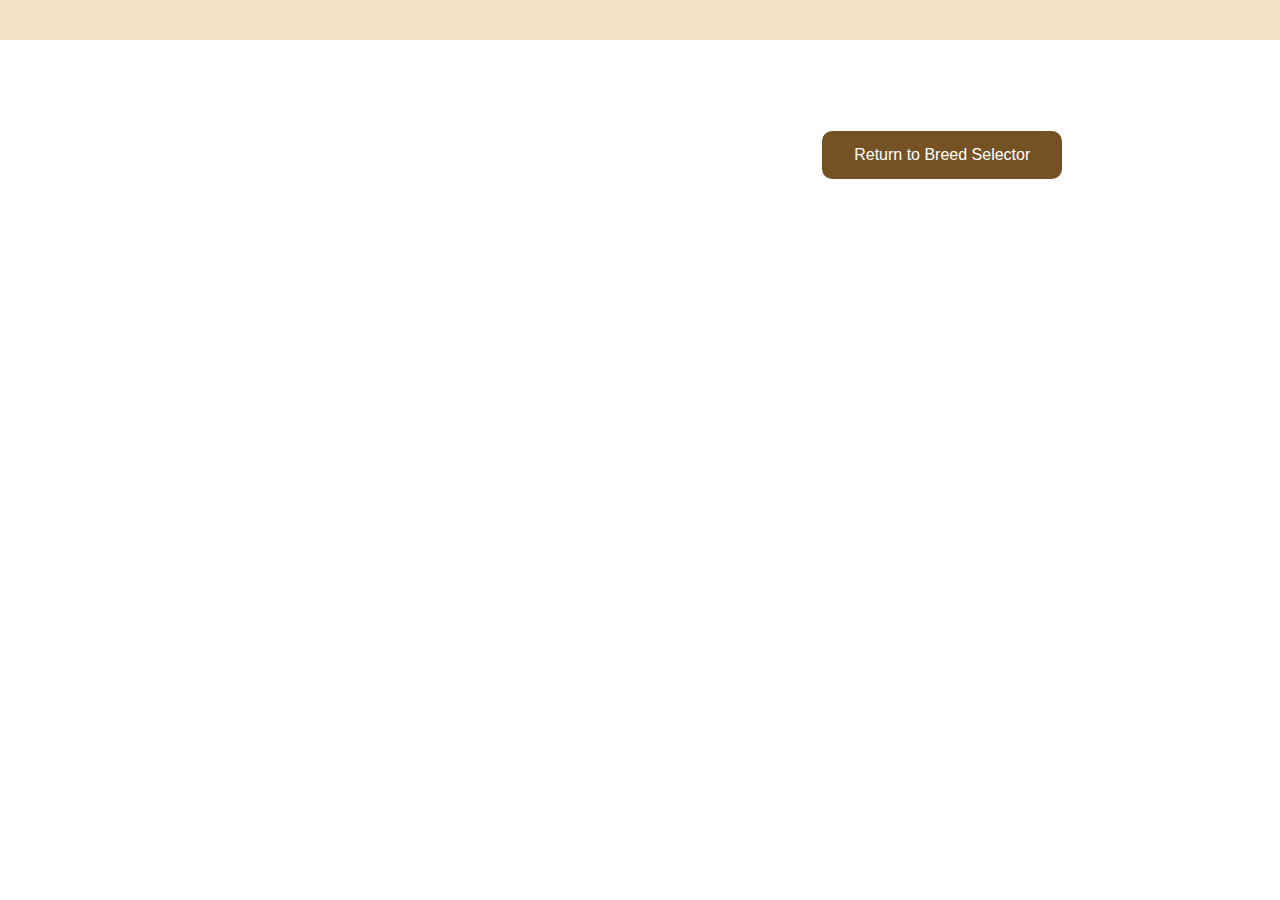
<file: dog.html>
<!DOCTYPE html>
<html lang="en">
<head>
    <meta charset="UTF-8">
    <meta name="viewport" content="width=device-width, initial-scale=1.0">
    <link rel="stylesheet" href="styles.css">
    <title>Furry Friends</title>
</head>
<body>
    <div id="title-container">
    </div>
    <div id="breed-img">
        
    </div>
    <div id="breed-info">
        
    </div>
    
    <button id="return-button">Return to Breed Selector</button>


    <script src="dog.js"></script>
</body>
</html>
</file>
<file: styles.css>
body {
    font-family: Arial, sans-serif;
    margin: 0;
    padding: 0;
    text-align: center;
}

#title-container {
    background-color: #f1e2c2;
    text-align: center;
    margin: 0;
    padding: 20px;
    width: 100%;
    box-sizing: border-box;
}

h1 {
    font-size: 100px;
    color: rgb(121, 92, 55);
    text-shadow: 2px 2px #333;
    margin: 40px;
}

#breed-title {
    color: rgb(121, 92, 55);
    text-shadow: 1px 1px #333;
    font-size: 50px;
    margin-bottom: 20px;
}

#breed-info {
    font-size: 20px;
    text-align: center;
    display: inline-block;
    margin: 40px 300px;

}

#return-button {
    background-color: rgb(117, 82, 35);
    border: none;
    color: white;
    padding: 15px 32px;
    text-align: center;
    text-decoration: none;
    display: inline-block;
    font-size: 16px;
    margin: 4px 2px;
    cursor: pointer;
    border-radius: 10px;
  }
  
  #return-button:hover {
    background-color: rgb(177, 128, 63);
  }
  
  #return-button:active {
    background-color: #8e7f3e;
  }
  

h2 {
    font-size: 24px;
    color: #666;
}


#home-img, #breed-img{
    text-align: center;
    margin-top: 60px;
}

#home-img img, #breed-img img {
    max-width: 50%;
    height: auto;
}


#breed-container, #breed-info {
    text-align: center;
    margin-top: 20px;
}

#breed-selector {
    padding: 10px;
    font-size: 16px;
    border-radius: 5px;
    border: 1px solid #ccc;
    background-color: #f9f9f9;
    outline: none;
    cursor: pointer;
    margin-bottom: 100px;

}

#breed-selector option {
    font-size: 16px;
}

.contact-info {
    background-color: #f1e2c2;
    padding: 20px;
    border-radius: 5px;
    box-shadow: 0 2px 4px rgba(0, 0, 0, 0.1);
}

.contact-info h2 {
    margin-bottom: 10px;
    color: #333;
}

.contact-info p {
    margin-bottom: 10px;
    color: #666;
}

.contact-info ul {
    list-style-type: none;
    padding: 0;
}

.contact-info ul li {
    margin-bottom: 5px;
    color: #333;
}
</file>
